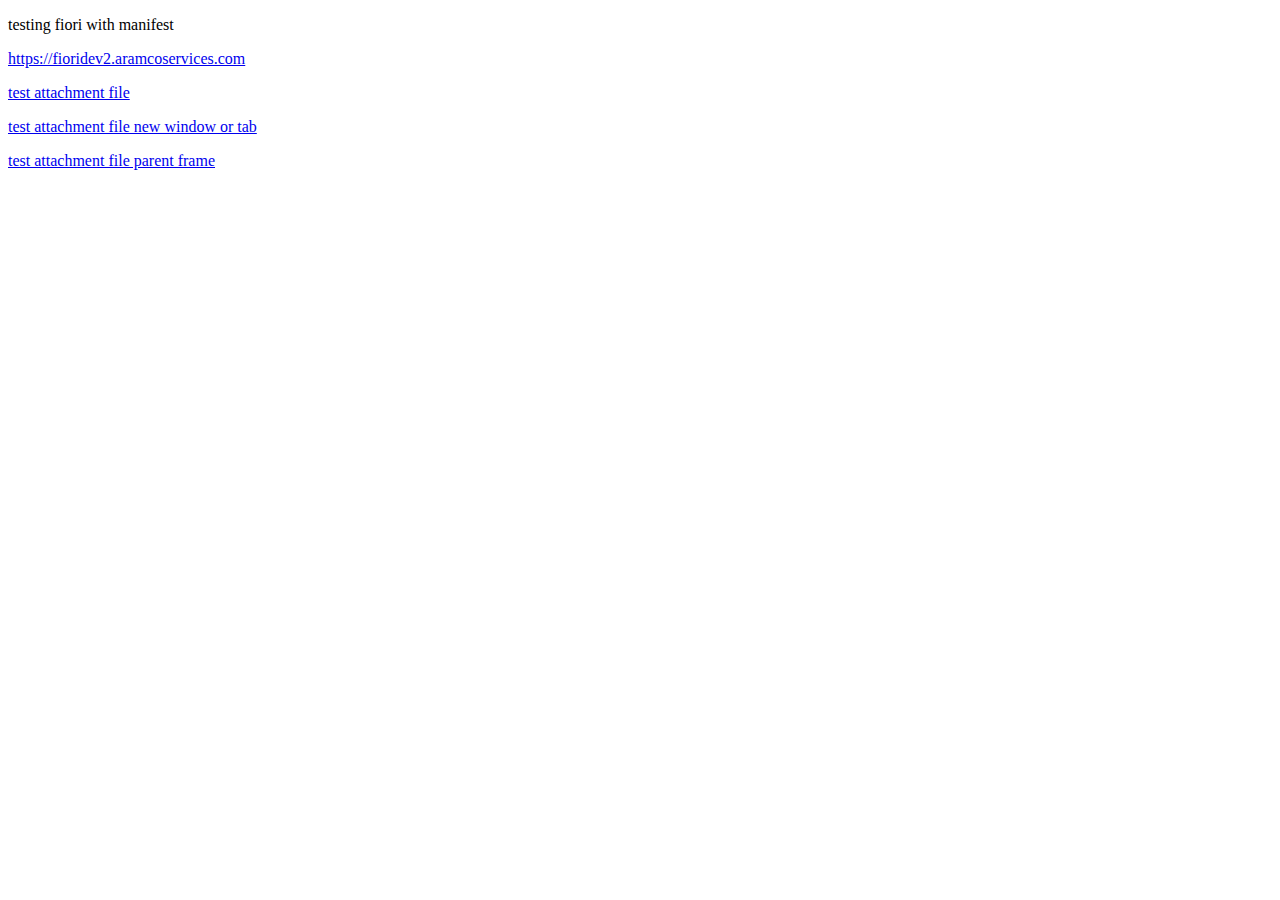
<file: fiori.htm>
<!DOCTYPE html>
<html lang="en">

    <head>



        <meta charset="utf-8">
        <meta http-equiv="X-UA-Compatible" content="IE=edge">
        <title>fiori</title>

        <meta name="viewport" content="width=device-width, initial-scale=1, shrink-to-fit=no">
        <meta name="mobile-web-app-capable" content="yes">
        <link rel="manifest" href="/sap/bc/ui5_ui5/sap/yasc_plugin1/ascmobileflp.webmanifest">

    </head>
    <body>
            <p>testing fiori with manifest</p>


            <p><a href="https://fioridev2.aramcoservices.com">https://fioridev2.aramcoservices.com</a></p>

            <p><a href="file1.txt">test attachment file</a></p>
            <p><a href="file1.txt" target="_blank">test attachment file new window or tab</a></p>
            <p><a href="file1.txt" target="_parent">test attachment file parent frame</a></p>
    </body> 
    
</html>
</file>
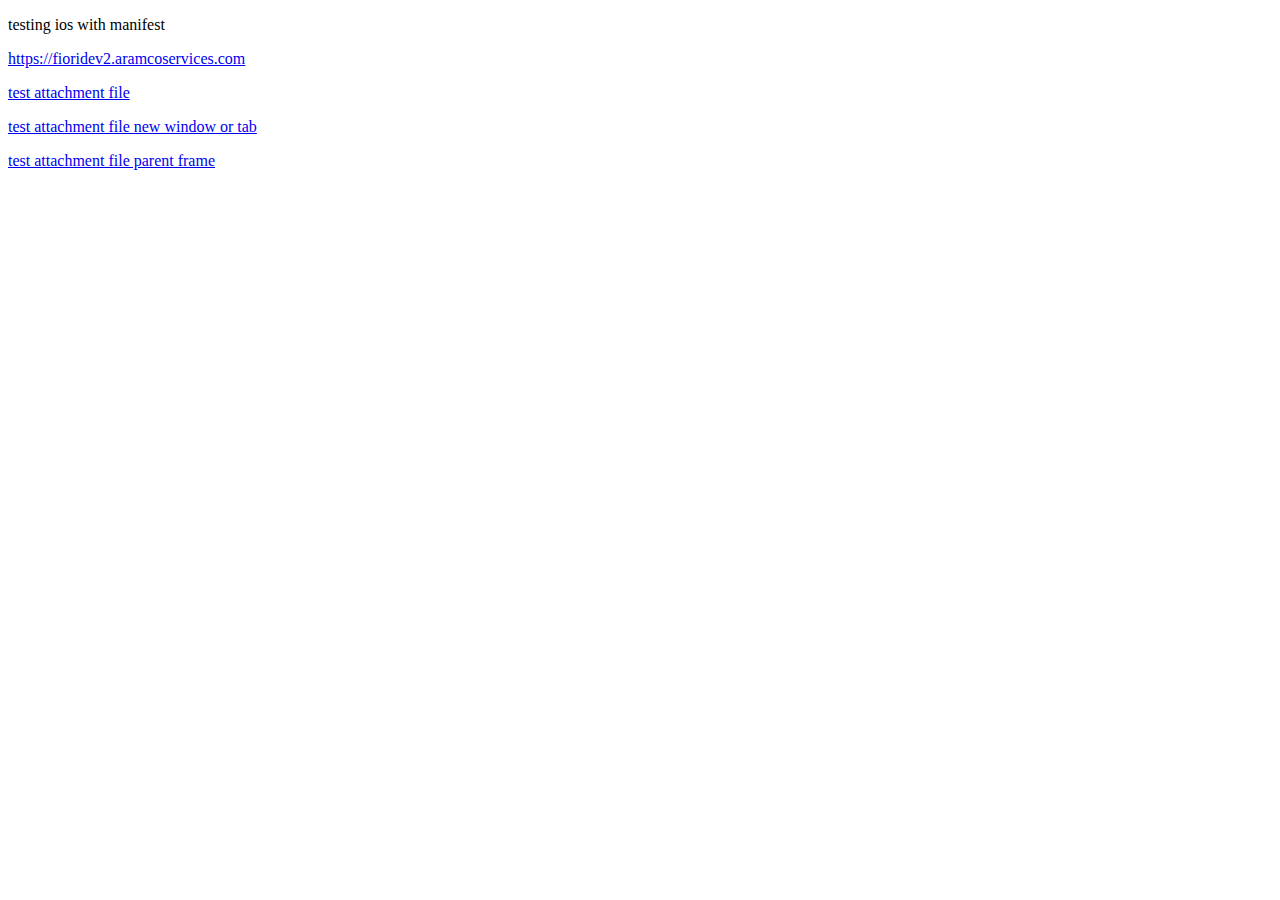
<file: ios.htm>
<!DOCTYPE html>
<html lang="en">

    <head>



        <meta charset="utf-8">
        <meta http-equiv="X-UA-Compatible" content="IE=edge">
        <title>ios</title>

        <meta name="viewport" content="width=device-width, initial-scale=1, shrink-to-fit=no">
        <meta name="mobile-web-app-capable" content="yes"> 
        <link rel="manifest" href="site.webmanifest">

    </head>
    <body>
            <p>testing ios with manifest</p>


            <p><a href="https://fioridev2.aramcoservices.com">https://fioridev2.aramcoservices.com</a></p>

            <p><a href="file1.txt">test attachment file</a></p>
            <p><a href="file1.txt" target="_blank">test attachment file new window or tab</a></p>
            <p><a href="file1.txt" target="_parent">test attachment file parent frame</a></p>
    </body> 
    
</html>
</file>
